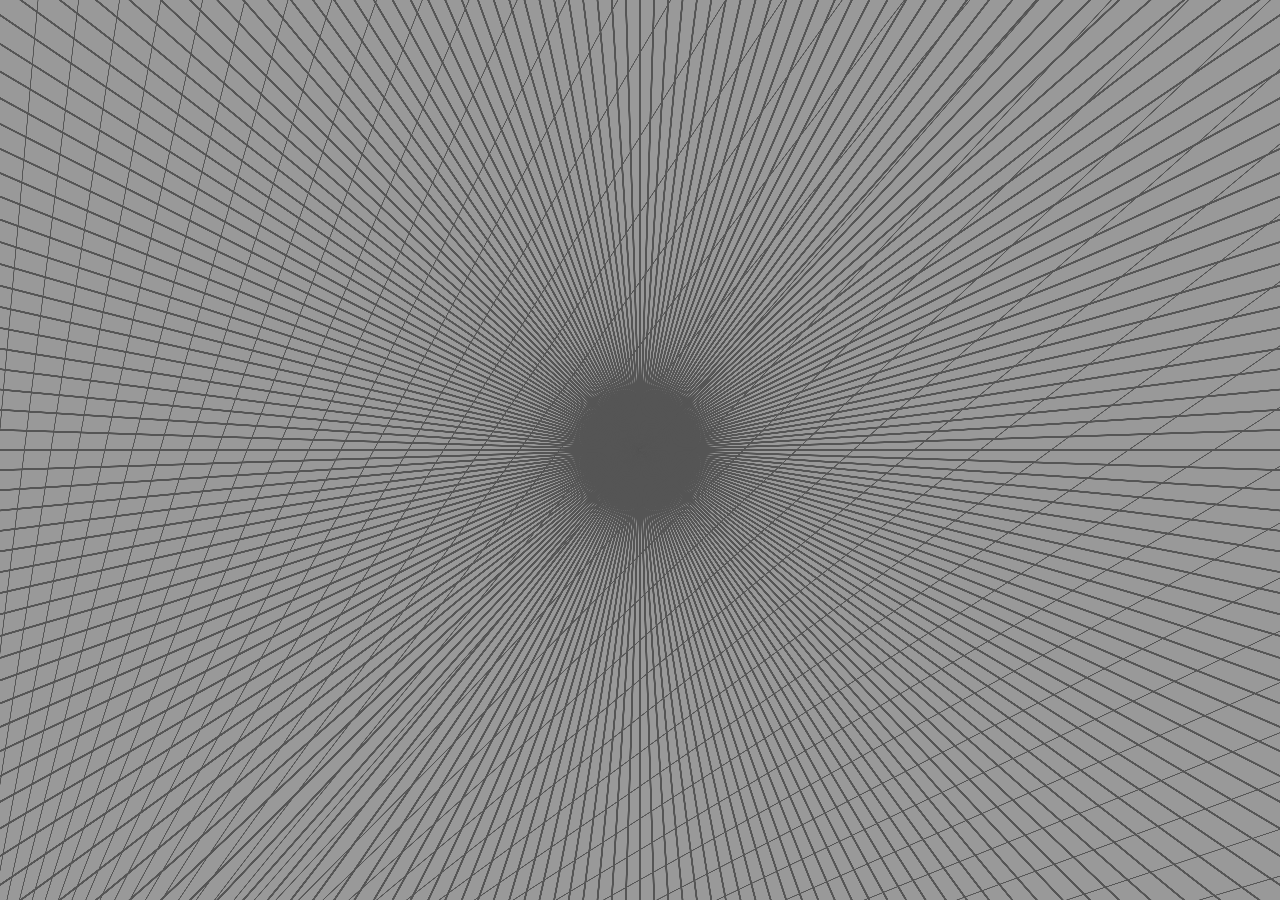
<file: sketches/burst/index.html>
<html>
<head>
  <meta charset="UTF-8">
  <meta name="viewport" content="width=device-width, initial-scale=1.0">

  <!-- PLEASE NO CHANGES BELOW THIS LINE (UNTIL I SAY SO) -->
  <script language="javascript" type="text/javascript" src="libraries/p5.min.js"></script>
  <script language="javascript" type="text/javascript" src="burst.js"></script>
  <!-- OK, YOU CAN MAKE CHANGES BELOW THIS LINE AGAIN -->

  <!-- This line removes any default padding and style.
       You might only need one of these values set. -->
  <style> body { padding: 0; margin: 0; } </style>
</head>

<body>
</body>
</html>
</file>
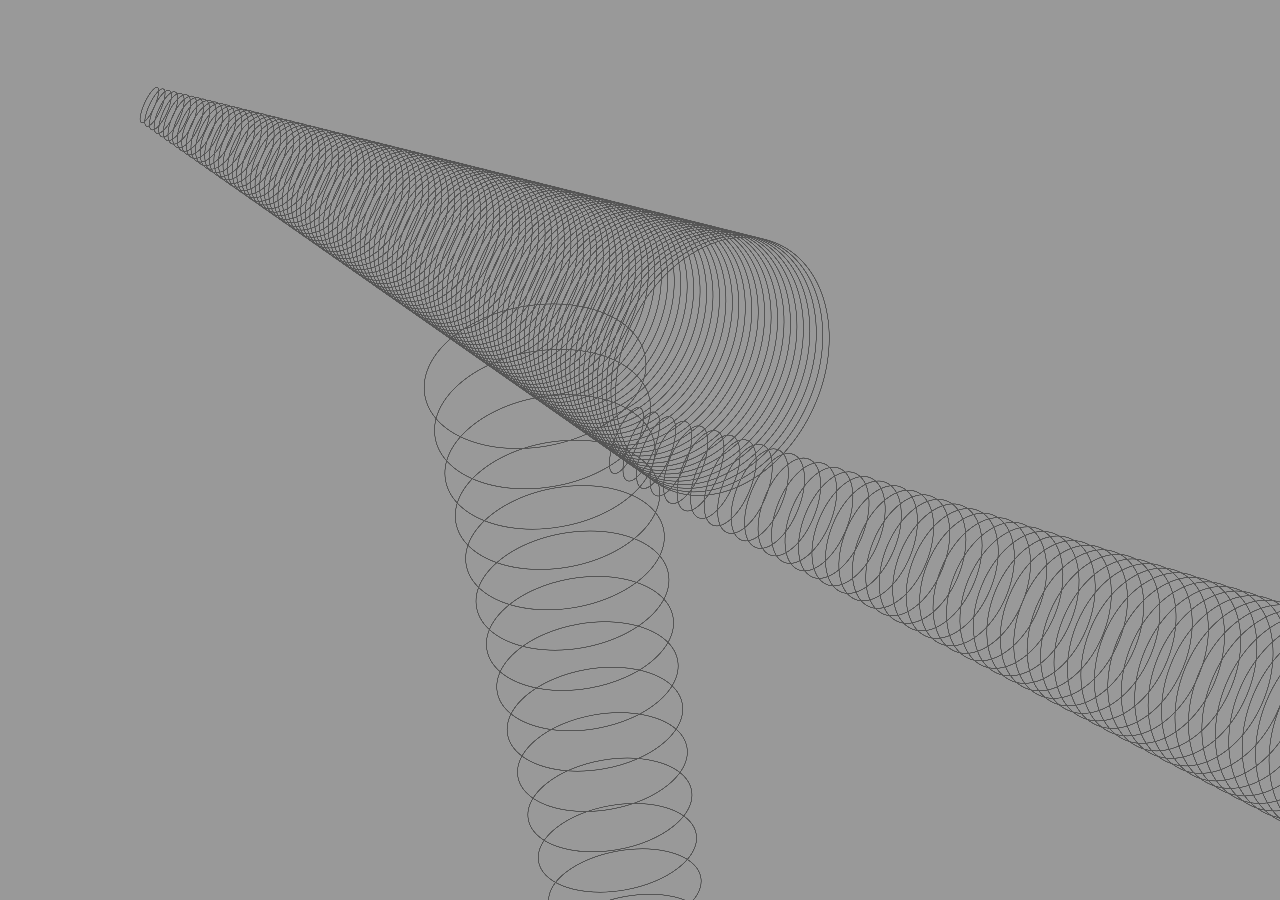
<file: sketches/discs/index.html>
<html>
<head>
  <meta charset="UTF-8">
  <meta name="viewport" content="width=device-width, initial-scale=1.0">

  <!-- PLEASE NO CHANGES BELOW THIS LINE (UNTIL I SAY SO) -->
  <script language="javascript" type="text/javascript" src="libraries/p5.min.js"></script>
  <script language="javascript" type="text/javascript" src="discs.js"></script>
  <!-- OK, YOU CAN MAKE CHANGES BELOW THIS LINE AGAIN -->

  <!-- This line removes any default padding and style.
       You might only need one of these values set. -->
  <style> body { padding: 0; margin: 0; } </style>
</head>

<body>
</body>
</html>
</file>
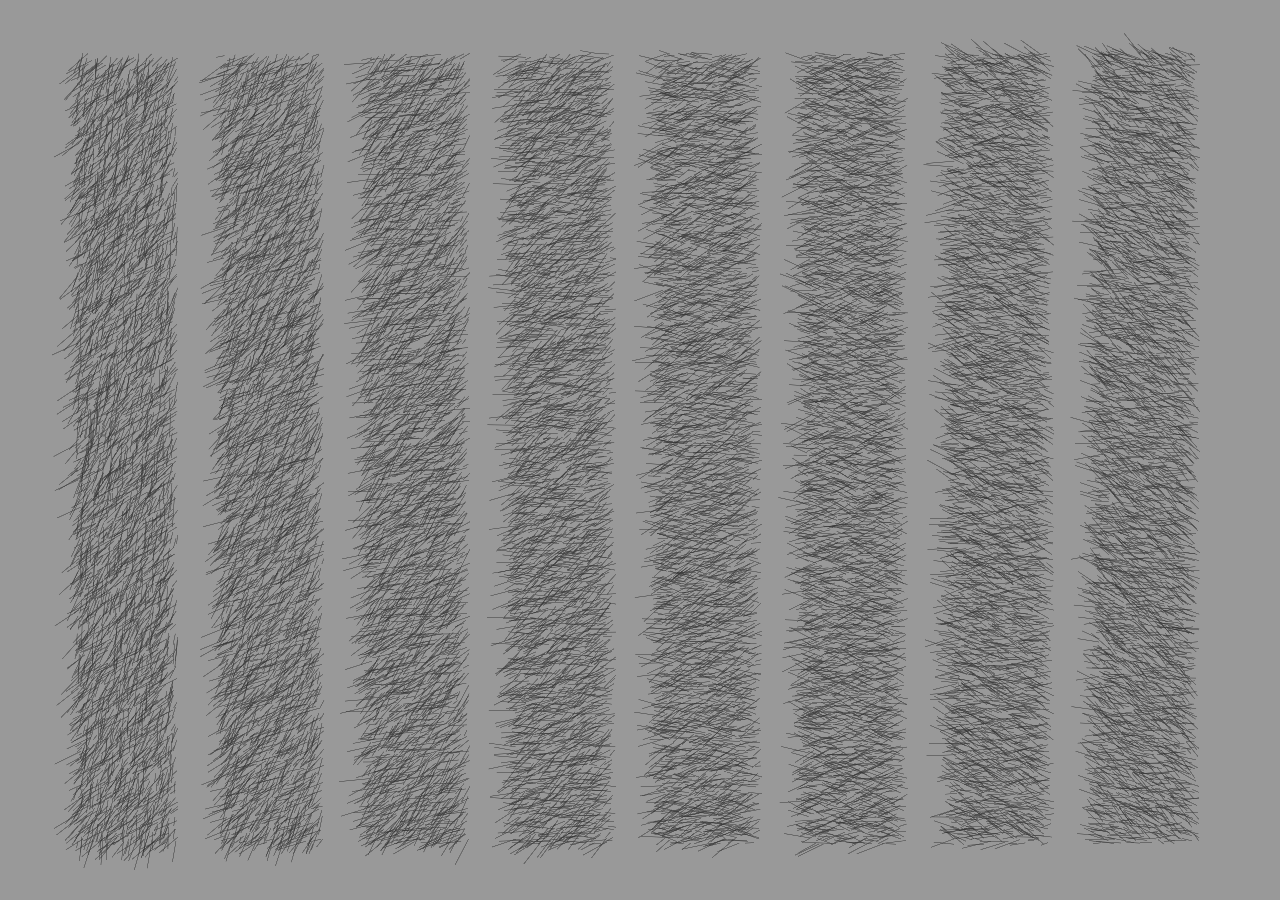
<file: sketches/fur/index.html>
<html>
<head>
  <meta charset="UTF-8">
  <meta name="viewport" content="width=device-width, initial-scale=1.0">

  <!-- PLEASE NO CHANGES BELOW THIS LINE (UNTIL I SAY SO) -->
  <script language="javascript" type="text/javascript" src="libraries/p5.min.js"></script>
  <script language="javascript" type="text/javascript" src="fur.js"></script>
  <!-- OK, YOU CAN MAKE CHANGES BELOW THIS LINE AGAIN -->

  <!-- This line removes any default padding and style.
       You might only need one of these values set. -->
  <style> body { padding: 0; margin: 0; } </style>
</head>

<body>
</body>
</html>
</file>
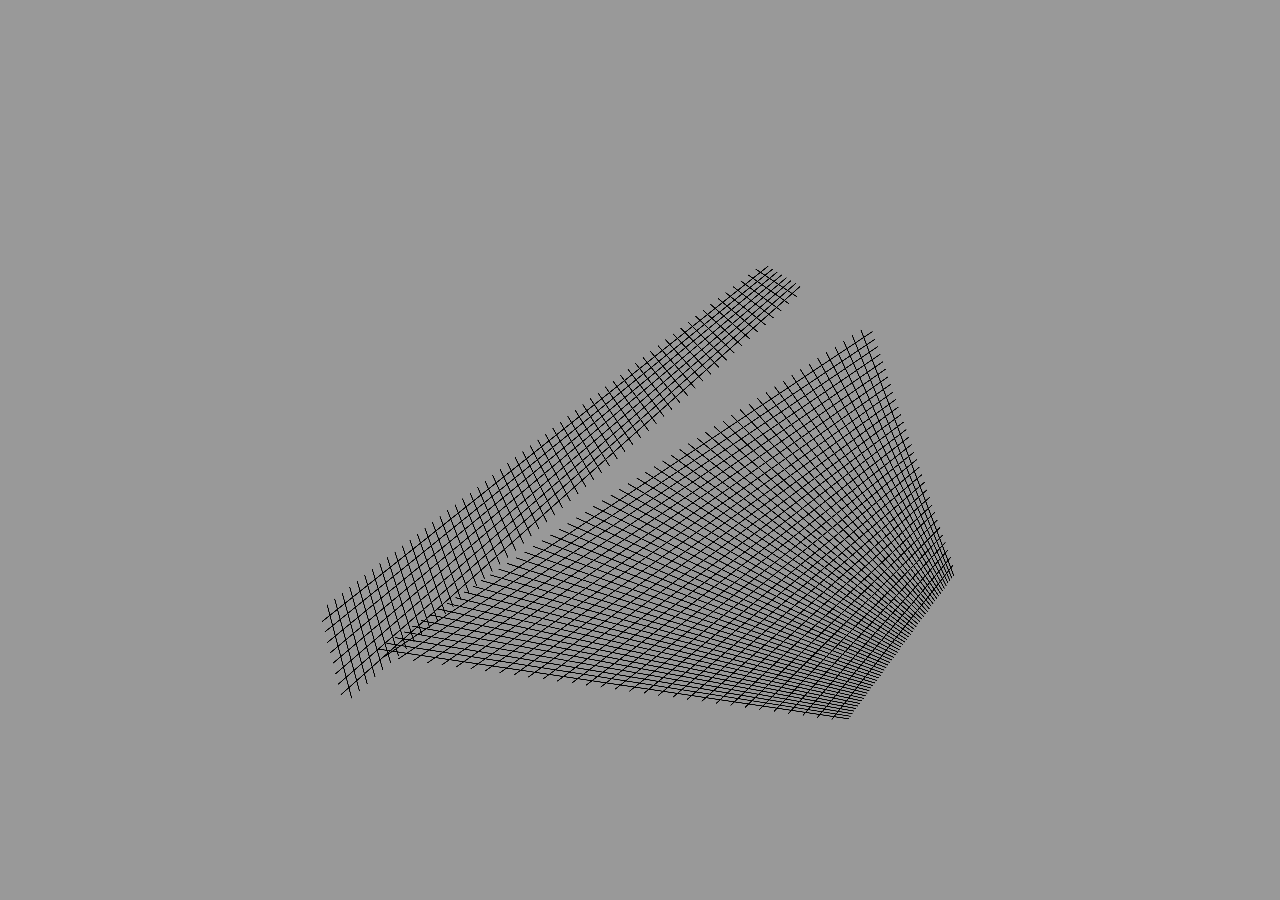
<file: sketches/mesh/index.html>
<html>
<head>
  <meta charset="UTF-8">
  <meta name="viewport" content="width=device-width, initial-scale=1.0">

  <!-- PLEASE NO CHANGES BELOW THIS LINE (UNTIL I SAY SO) -->
  <script language="javascript" type="text/javascript" src="libraries/p5.min.js"></script>
  <script language="javascript" type="text/javascript" src="mesh.js"></script>
  <!-- OK, YOU CAN MAKE CHANGES BELOW THIS LINE AGAIN -->

  <!-- This line removes any default padding and style.
       You might only need one of these values set. -->
  <style> body { padding: 0; margin: 0; } </style>
</head>

<body>
</body>
</html>
</file>
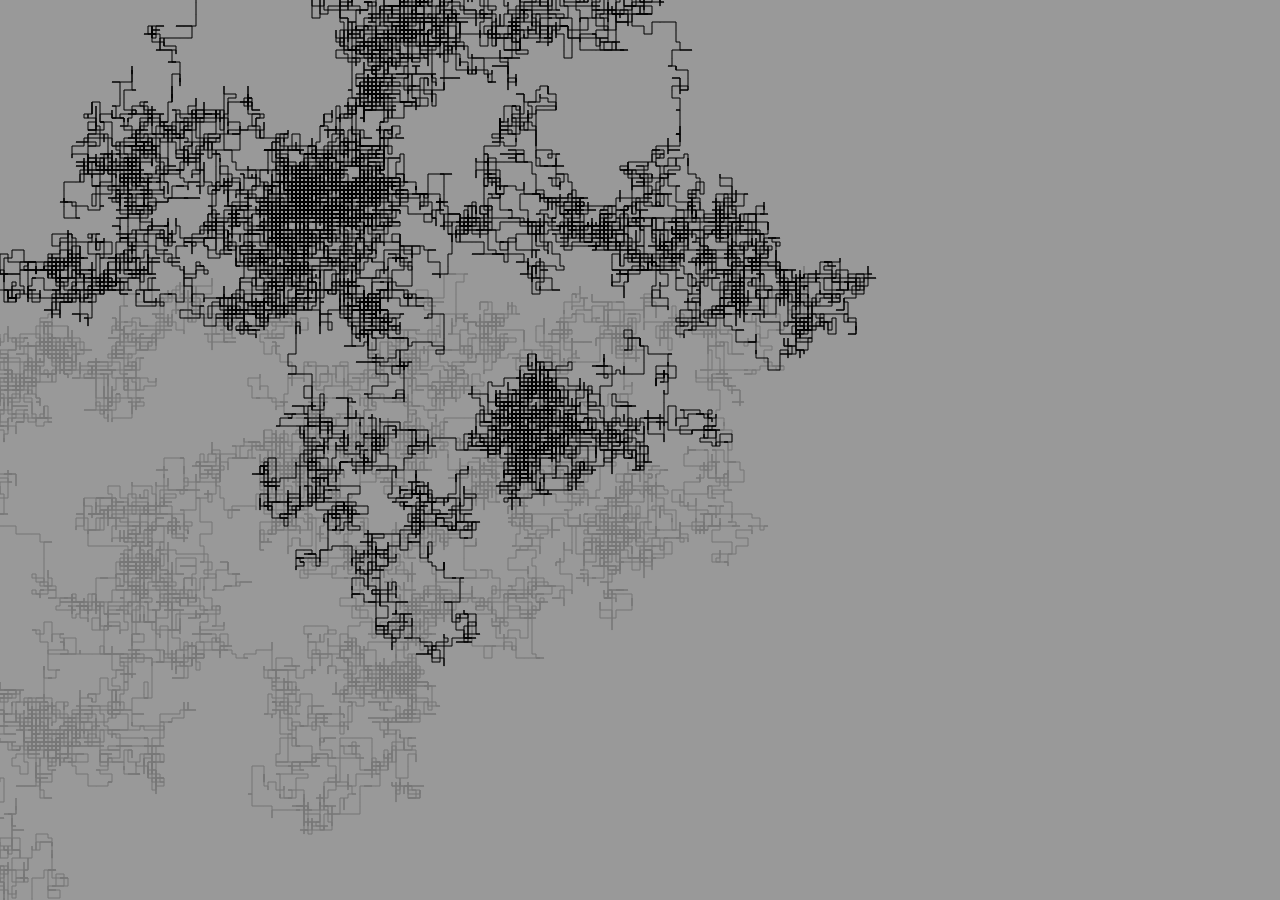
<file: sketches/snake/index.html>
<html>
<head>
  <meta charset="UTF-8">
  <meta name="viewport" content="width=device-width, initial-scale=1.0">

  <!-- PLEASE NO CHANGES BELOW THIS LINE (UNTIL I SAY SO) -->
  <script language="javascript" type="text/javascript" src="libraries/p5.min.js"></script>
  <script language="javascript" type="text/javascript" src="snake.js"></script>
  <!-- OK, YOU CAN MAKE CHANGES BELOW THIS LINE AGAIN -->

  <!-- This line removes any default padding and style.
       You might only need one of these values set. -->
  <style> body { padding: 0; margin: 0; } </style>
</head>

<body>
</body>
</html>
</file>
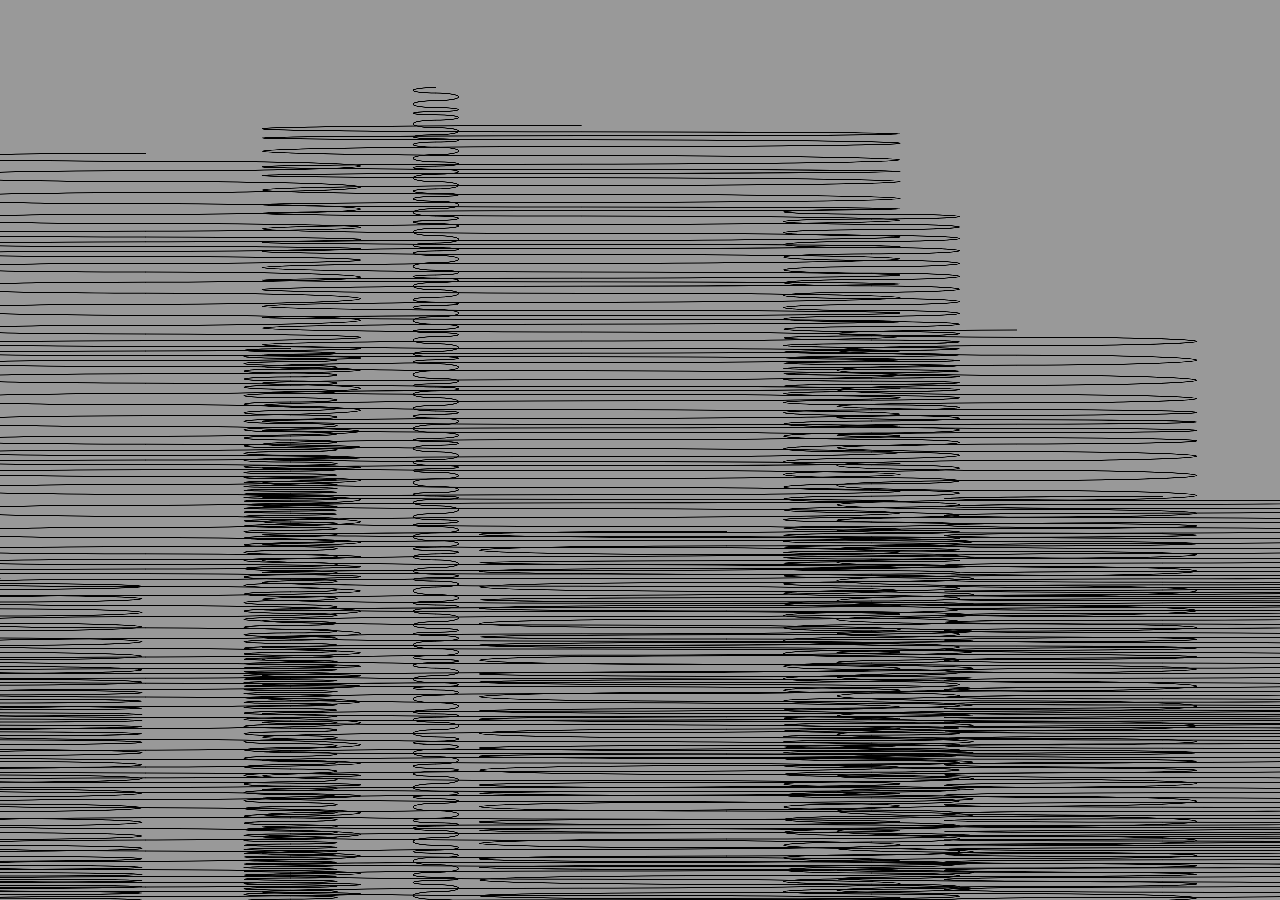
<file: sketches/spiral/index.html>
<html>
<head>
  <meta charset="UTF-8">
  <meta name="viewport" content="width=device-width, initial-scale=1.0">

  <!-- PLEASE NO CHANGES BELOW THIS LINE (UNTIL I SAY SO) -->
  <script language="javascript" type="text/javascript" src="libraries/p5.min.js"></script>
  <script language="javascript" type="text/javascript" src="spiral.js"></script>
  <!-- OK, YOU CAN MAKE CHANGES BELOW THIS LINE AGAIN -->

  <!-- This line removes any default padding and style.
       You might only need one of these values set. -->
  <style> body { padding: 0; margin: 0; } </style>
</head>

<body>
</body>
</html>
</file>
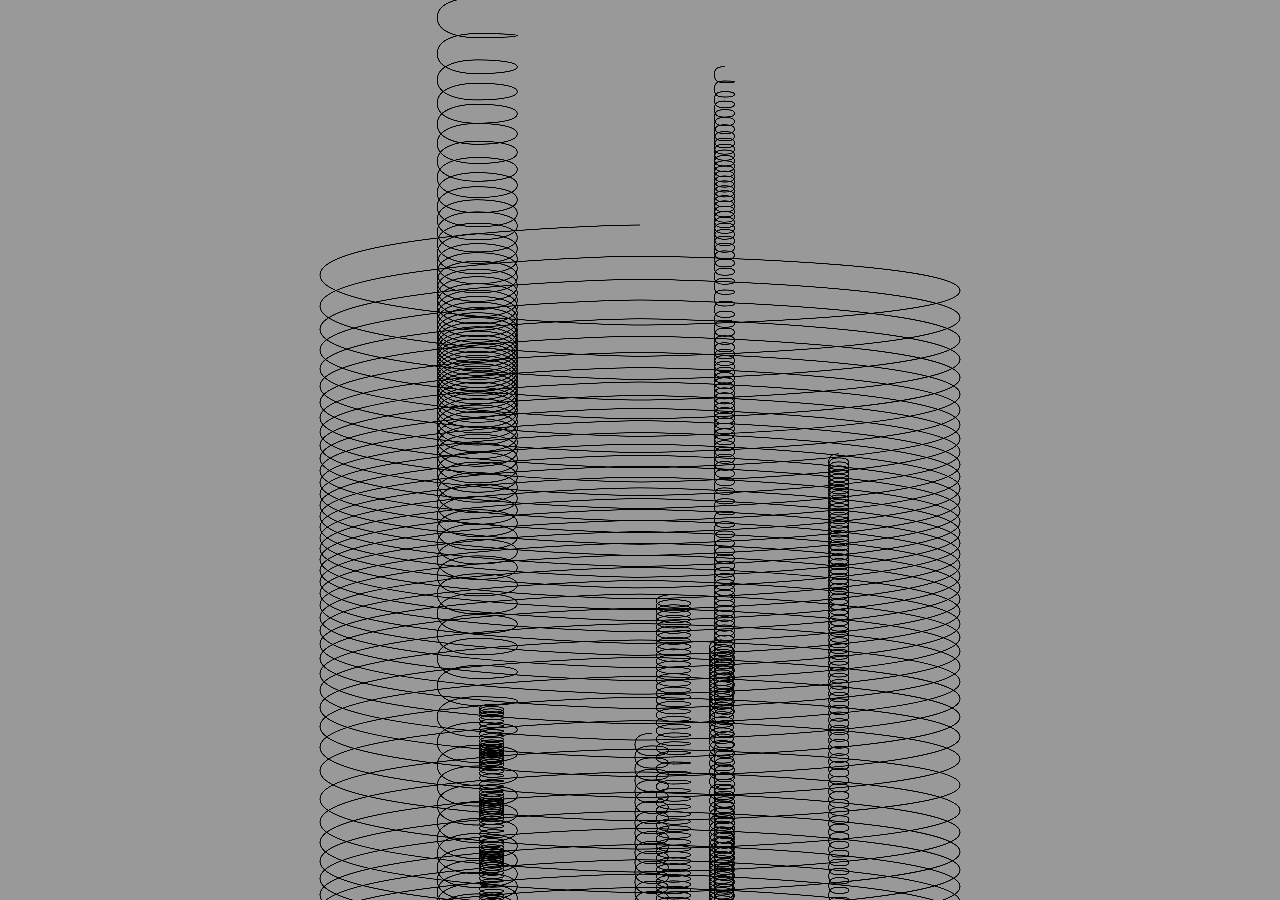
<file: sketches/spiral_ii/index.html>
<html>
<head>
  <meta charset="UTF-8">
  <meta name="viewport" content="width=device-width, initial-scale=1.0">

  <!-- PLEASE NO CHANGES BELOW THIS LINE (UNTIL I SAY SO) -->
  <script language="javascript" type="text/javascript" src="libraries/p5.min.js"></script>
  <script language="javascript" type="text/javascript" src="spiral_ii.js"></script>
  <!-- OK, YOU CAN MAKE CHANGES BELOW THIS LINE AGAIN -->

  <!-- This line removes any default padding and style.
       You might only need one of these values set. -->
  <style> body { padding: 0; margin: 0; } </style>
</head>

<body>
</body>
</html>
</file>
